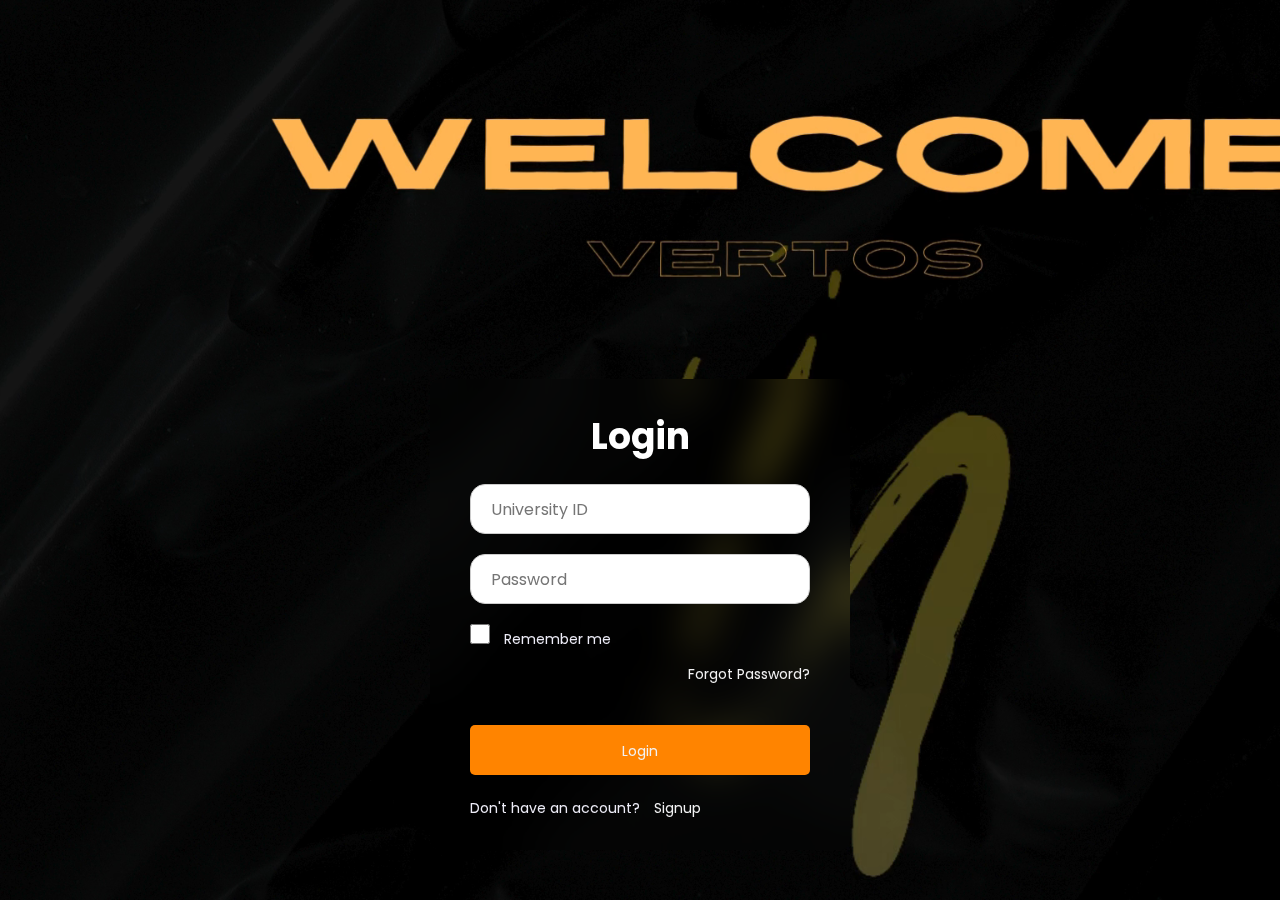
<file: Design-project-main 2/Login Page/index.html>
<!DOCTYPE html>
<html lang="en">
<head>
    <meta charset="UTF-8">
    <meta name="viewport" content="width=device-width, initial-scale=1.0">
    <title>Document</title>
    <link rel="preconnect" href="https://fonts.googleapis.com">
    <link rel="preconnect" href="https://fonts.gstatic.com" crossorigin>
    <link href="https://fonts.googleapis.com/css2?family=Poppins:wght@300&display=swap" rel="stylesheet">
    <link rel="stylesheet" href="login.css">
</head>
<body>
    <video autoplay muted loop>
        <source src="./bgvideo.mp4" type="video/mp4">
      </video>
      <br>
      <br><br>
    <div class="main-box">
        <form action="">
            <h1>Login</h1>
            <div class="input-box">
                <input type="text" placeholder="University ID">
            </div>
            <div class="input-box">
                <input type="password" placeholder="Password">
            </div>
            <div class="remember">
                <input type="checkbox" name="" id="check-box">
                <span class="text">Remember me</span>
            </div>
            <div class="forgot-password">
                <a href="#">Forgot Password?</a>
            </div>
            <div class="submit">
                <a href="../index.html"><button class="submit" type="button">Login</a></button>
            </div>
            <div class="signup">
                <span class="text">Don't have an account?</span>
                <a href="#">Signup</a>
        </form>
    </div>
    </div>
</body>
</html>
</file>
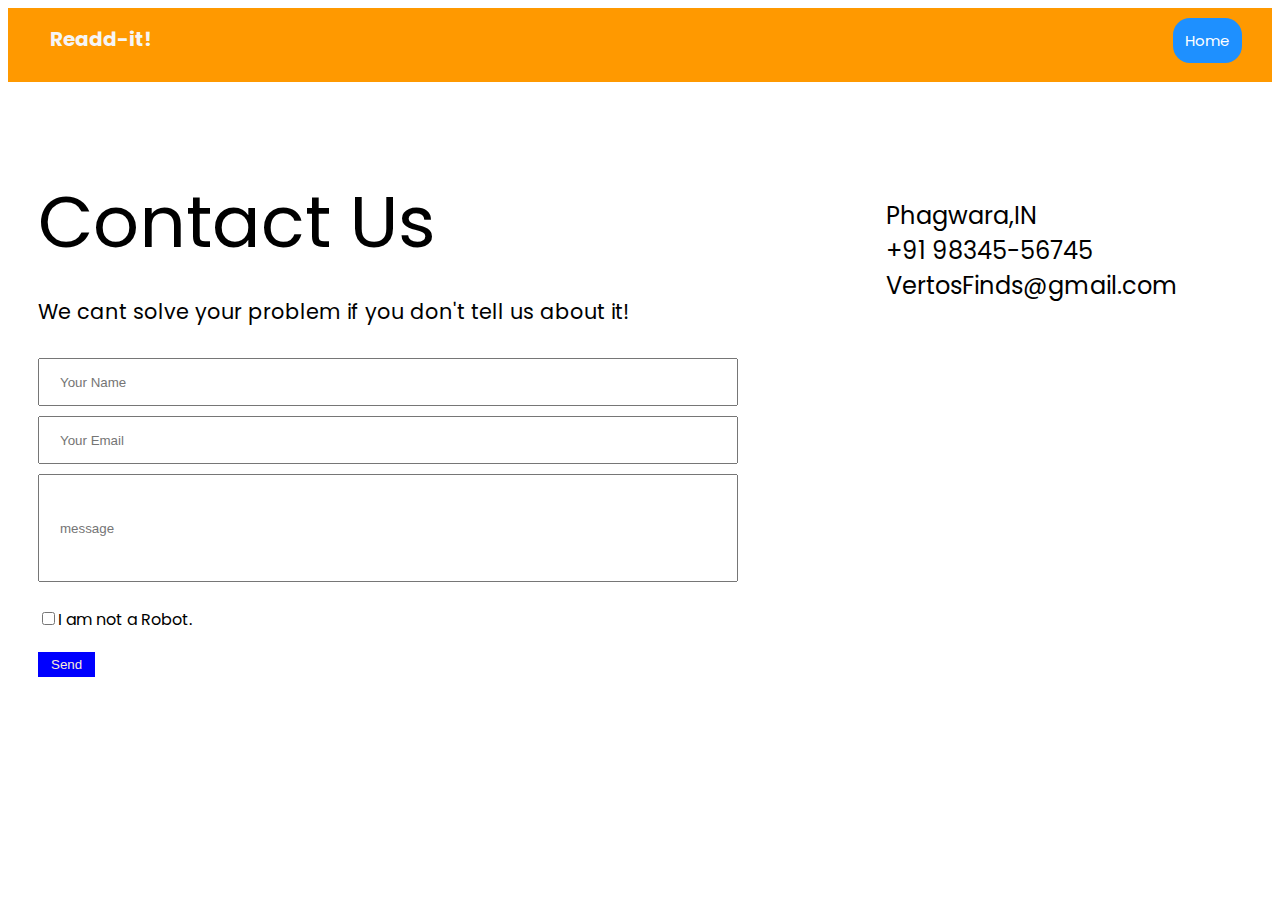
<file: Design-project-main 2/contact us/contact.html>
<!DOCTYPE html>
<html lang="en">
<head>
    <meta charset="UTF-8">
    <meta name="viewport" content="width=device-width, initial-scale=1.0">
    <title>Document</title>
    <link rel="stylesheet" href="./cu.css">
    <link rel="preconnect" href="https://fonts.googleapis.com">
    <link rel="preconnect" href="https://fonts.gstatic.com" crossorigin>
    <link href="https://fonts.googleapis.com/css2?family=Poppins:wght@500&display=swap" rel="stylesheet">
</head>
<body>
    <div class="container">
        <div class ="item head">
            <div class="header">
                <a href="../index.html" class="logo">Readd-it!</a>
                <div class="header-right">
                  <a class="active" href="../index.html">Home</a>
                </div>
              </div>
        </div>
        <div class="item one">
            <p class="heading"> Contact Us</p>
            <p class="des">
                We cant solve your problem if you don't tell us about it!
            </p>
            <div><input class="box name" type="text" placeholder="Your Name"></div>
            <div><input class="box email" type="email" placeholder="Your Email"></div>
            <div><input class="box message" type="text" placeholder="message"/></div>
            <div><label for="robot"><input class="robot" type="checkbox"/>I am not a Robot.</label></div>
            <div><button type="button" onclick="alert('Sent Successfully!')">Send</button></div>
        </div> 
        <div class="item two">
            <div class="contacts">
                <div>Phagwara,IN</div>
                <div>+91 98345-56745</div>
                <div class="a">VertosFinds@gmail.com</div>
            </div>
        </div>
    </div>
</body>
</html>
</file>
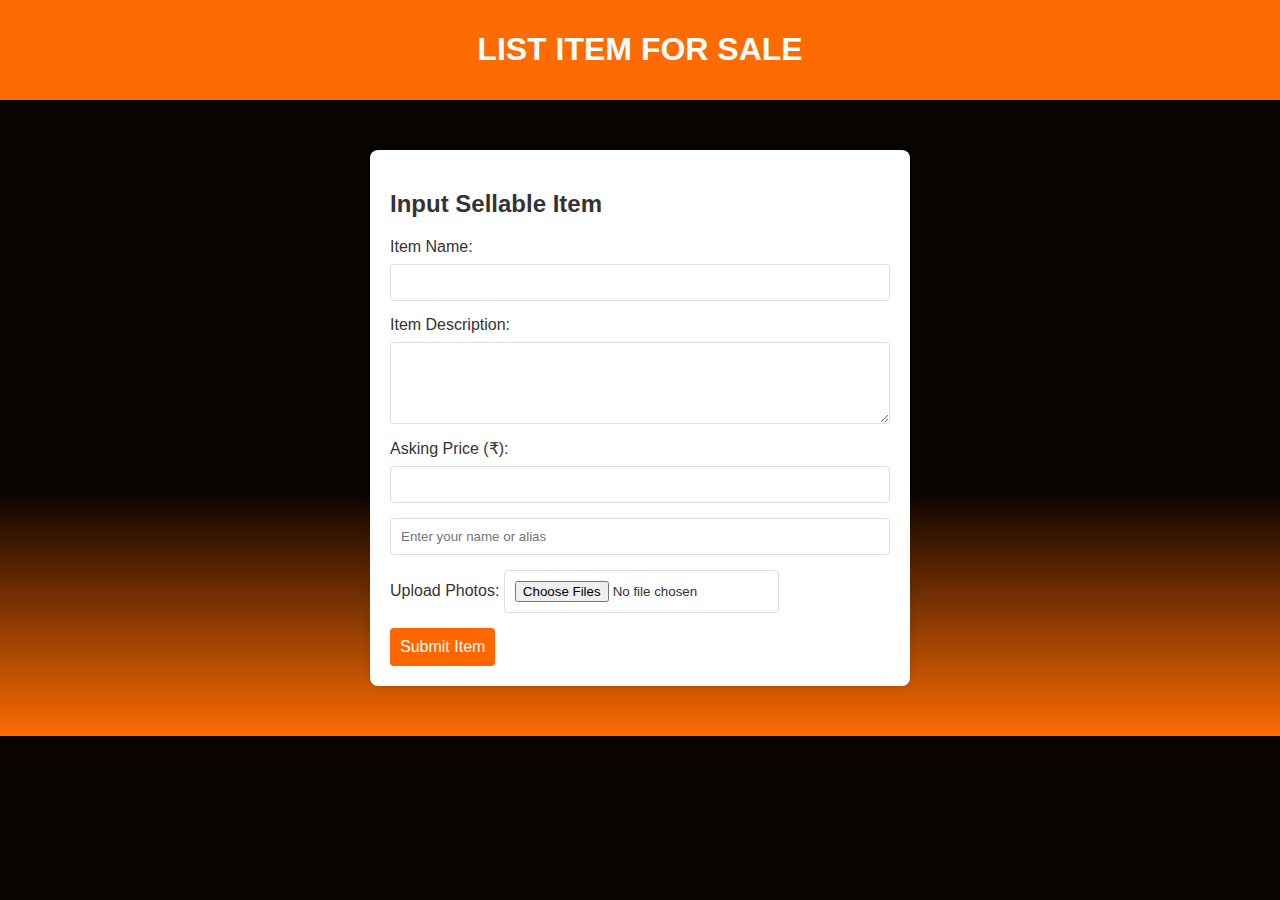
<file: Design-project-main 2/sell/sell.html>
<!DOCTYPE html>
<html lang="en">

<head>
  <meta charset="UTF-8">
  <meta name="viewport" content="width=device-width, initial-scale=1.0">
  <link rel="stylesheet" href="styles.css">
  <title>Input Sellable Item</title>
</head>

<body>
  <header>
    <h1>LIST ITEM FOR SALE</h1>
  </header>

  <section id="sellInputSection">
    <div class="sell-input-container">
      <h2>Input Sellable Item</h2>
      <form id="sellItemForm">
        <label for="itemName">Item Name:</label>
        <input type="text" id="itemName" required>

        <label for="itemDescription">Item Description:</label>
        <textarea id="itemDescription" rows="4" required></textarea>

        <label for="askingPrice">Asking Price (₹):</label>
        <input type="number" id="askingPrice" required>

        <!-- Include this input field in your HTML form -->
<input type="text" id="sellerName" placeholder="Enter your name or alias">


        <form>
            <div class="image-upload">
              <label for="photo-input">Upload Photos:</label>
              <input type="file" id="photo-input" name="photos" accept="image/*" multiple>
            </div>
          </form>
          

        <button type="button" onclick="submitSellItem()">Submit Item</button>
      </form>
    </div>
  </section>

  <script src="script.js"></script>
</body>

</html>
</file>
<file: Design-project-main 2/Login Page/login.css>
@import url('https://fonts.googleapis.com/css2?family=Poppins:wght@300&display=swap');



body{
    display: flex;
    justify-content: center;
    align-items: center;
    min-height: 100vh;
    backgrou
    background-repeat: no-repeat;
    background-size: cover;
    background-position: center;
    overflow:hidden;
}
video {
    position: absolute;
    top: 0;
    left: 0;
    min-width: 100%;
    height: 100%;
    z-index:-100;
    object-fit: cover;

  }
.main-box{
    position:absolute;
    bottom:50px;
    display: flex;
    justify-content: center;
    align-items: center;
    background-color: #cacbba;
    border-color: 2px solid rgba(255,255,255,.2);
    padding: 30px 40px;
    width:420px;
    background:transparent;
    border-radius: 10px;
    backdrop-filter: blur(20px);
}
*{
    font-family: 'Poppins', sans-serif;
    margin:0;
    box-sizing: border-box;
    padding:0;
}
.main-box h1{
    font-weight: bold;
    text-align:center;
    font-size: 36px;
    color:rgb(255, 255, 255);
    margin-bottom: 20px;
}
.main-box input{
    color: #333;
    font-size: 16px;
    padding: 10px 20px;
    width: 100%;
    padding: 10px 20px;
    height: 50px;
    margin-bottom: 20px;
    border-radius: 15px;
    border: 1px solid #ccc;
    outline: none;
    font-size: 16px;
    color: #333;
    transition: .3s;
}
.main-box input:focus{
    border-color: #ff8400;
}
.main-box button{
    background-color: #ff8400;
    color: #fff;
    border: none;
    outline: none;
    padding: 10px 20px;
    border-radius: 5px;
    font-size: 16px;
    cursor: pointer;
    transition: .3s;
}


.main-box a{
    color: #f2f2f3;
    text-decoration: none;
    font-size: 14px;
    transition: .3s;
}
.main-box a:hover{
    color: #ff8400;
    opacity: 5px;
    cursor: pointer;
}
#check-box{
    margin-right: 10px;
    cursor: pointer;
    display: inline-block;
    width: 20px;
    height: 20px;
}
.main-box .forgot-password{
    text-align: right;
    font-size: 14px;
    color: #edecf7;
    margin-bottom: 20px;
}

.text{
    color:#edecf7;
    font-size: 14px;
    margin-right: 10px;
    margin-top: 20px;

}
button{
    margin-top: 20px;
    margin-bottom: 20px;
    width:100%;
    height:50px;

}
button:hover{
    background-color: #fefeff;
    color: #050404;
    border: none;
    outline: none;
    padding: 10px 20px;
    border-radius: 5px;
    font-size: 16px;
    cursor: pointer;
    transition: .3s;
}
</file>
<file: Design-project-main 2/contact us/cu.css>
.body{
    background: linear-gradient(white,#e2e8f4,rgb(254, 179, 4));
    background-position: 100% 100%;
    background-attachment:fixed;
    scroll-behavior: smooth;
}

.container{
    height:100vh;
    display:grid;
    grid-template-columns: 2fr 1fr;
    grid-template-rows: 1fr 11fr;
    gap:1em;
    

}
.head{
    display:flex;
    grid-column: span 2;
    background-color:rgb(255, 153, 0);
}
.item{
    display:flex;
    flex-direction: column;
    align-items: left;
    padding: 20px 30px;
    font-family: 'Poppins', sans-serif; 
}
.heading{
    font-size:4.5em;
    margin: 0;
}
.des{
    font-size:1.3em;
}
.one{
    margin-top: 50px;
    /*background-color: rgb(179, 18, 18)*/
}
.two{
    margin-top: 50px;
    /*background-color: bisque;*/}
.box{
    margin-top: 10px ;
    width:85%;
    height:20px;
    padding:12px 20px;
}

.message{
    height:80px;
    margin-bottom: 10px;

} 
.robot,button{ display:inline;
margin-top: 20px;}

.contacts{
    font-size: 1.5em;
    margin-top: 30px ;
}
button{
    background-color:blue;
    color:antiquewhite;
    border:0;
    padding :5px 13px;
}
button:hover{
    background-color:antiquewhite;
    color:blue;

}
header {
    overflow: hidden;
    background-color: #D0DAEE;
    padding: 5px 10px;
  }
  
  .header a {

    color: whitesmoke;
    text-align: right;
    padding: 12px;
    text-decoration: none;
    font-size: 15px;
    line-height: 10px;
    border-radius: 17px;
  }
  
  .header a.logo {
    font-size: 20px;
    font-weight: bold;
  }
  
  .header a:hover {
    background-color: #ddd;
    color: black;
  }
  
  .header a.active {
    background-color: dodgerblue;
    color: white;
  }
  
  .header-right {
    float: right;
  }
  
  @media screen and (max-width: 500px) {
    .header a {
      float: none;
      display: block;
      text-align: left;
    }
    .header-right {
      float: none;
    }
  
  }
</file>
<file: Design-project-main 2/sell/styles.css>
body {
    font-family: 'Arial', sans-serif;
    margin: 0;
    padding: 0;
    background: linear-gradient(#090301,#090301,#090301,#fe6b02 );
    color: #333333;
  }
  
  header {
    background-color: #fe6b02;
    color: #fff;
    padding: 10px;
    text-align: center;
  }
  
  #sellInputSection {
    margin: 20px;
  }
  
  .sell-input-container {
    max-width: 500px;
    margin: 50px auto;
    background-color: #fff;
    padding: 20px;
    border-radius: 8px;
    box-shadow: 0 0 10px rgba(0, 0, 0, 0.1);
  }
  
  form {
    display: flex;
    flex-direction: column;
  }
  
  label {
    margin-bottom: 8px;
  }
  
  input,
  textarea {
    padding: 10px;
    margin-bottom: 15px;
    border: 1px solid #ddd;
    border-radius: 4px;
  }
  
  button {
    background-color: #ff6600;
    color: #fff;
    padding: 10px;
    border: none;
    border-radius: 4px;
    cursor: pointer;
    font-size: 16px;
  }
  
  button:hover {
    background-color: #e54b00;
  }
</file>
